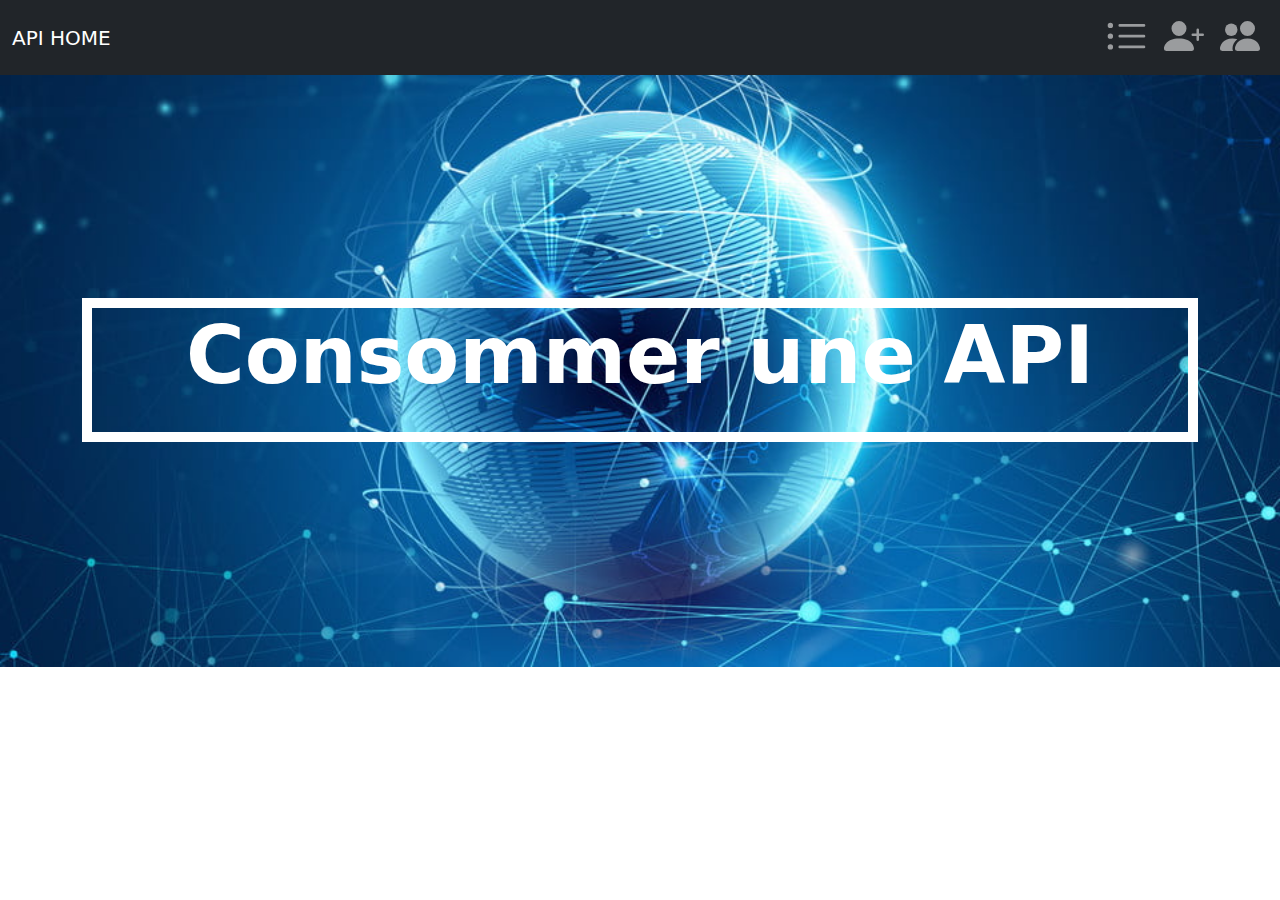
<file: index.html>
<!DOCTYPE html>
<html lang="fr">
<head>
    <meta charset="UTF-8">
    <meta http-equiv="X-UA-Compatible" content="IE=edge">
    <meta name="viewport" content="width=device-width, initial-scale=1.0">
    <link href="https://cdn.jsdelivr.net/npm/bootstrap@5.1.3/dist/css/bootstrap.min.css" rel="stylesheet">
    <link rel="stylesheet" href="./assets/css/app.css" type="text/css">
    <title>Consommer une API</title>
</head>
<body class="BG-1">

    
    <header>
        <nav class="navbar navbar-expand-lg navbar-dark bg-dark">
            <div class="container-fluid">
                 <a class="navbar-brand" href="./index.html">API HOME</a>
                <button class="navbar-toggler" type="button" data-bs-toggle="collapse" data-bs-target="#navbarNav" aria-controls="navbarNav" aria-expanded="false" aria-label="Toggle navigation">
                <span class="navbar-toggler-icon"></span>
                </button>
                <div class="collapse navbar-collapse" id="navbarNav">
                <ul class="navbar-nav ms-auto mb-2 mb-lg-0">
                    <li class="nav-item">
                    <a class="nav-link" aria-current="page" href="./pages/list.html" >
                        <svg xmlns="http://www.w3.org/2000/svg" width="43" height="43" fill="currentColor" class="bi bi-list-ul" viewBox="0 0 16 16">
                        <path fill-rule="evenodd" d="M5 11.5a.5.5 0 0 1 .5-.5h9a.5.5 0 0 1 0 1h-9a.5.5 0 0 1-.5-.5zm0-4a.5.5 0 0 1 .5-.5h9a.5.5 0 0 1 0 1h-9a.5.5 0 0 1-.5-.5zm0-4a.5.5 0 0 1 .5-.5h9a.5.5 0 0 1 0 1h-9a.5.5 0 0 1-.5-.5zm-3 1a1 1 0 1 0 0-2 1 1 0 0 0 0 2zm0 4a1 1 0 1 0 0-2 1 1 0 0 0 0 2zm0 4a1 1 0 1 0 0-2 1 1 0 0 0 0 2z"/>
                        </svg>
                    </a>
                    </li>
                    <li class="nav-item">
                    <a class="nav-link" href="./pages/register.html">
                        <svg xmlns="http://www.w3.org/2000/svg" width="40" height="40" fill="currentColor" class="bi bi-person-plus-fill" viewBox="0 0 16 16">
                        <path d="M1 14s-1 0-1-1 1-4 6-4 6 3 6 4-1 1-1 1H1zm5-6a3 3 0 1 0 0-6 3 3 0 0 0 0 6z"/>
                        <path fill-rule="evenodd" d="M13.5 5a.5.5 0 0 1 .5.5V7h1.5a.5.5 0 0 1 0 1H14v1.5a.5.5 0 0 1-1 0V8h-1.5a.5.5 0 0 1 0-1H13V5.5a.5.5 0 0 1 .5-.5z"/>
                        </svg>
                    </a>
                    </li>
                    <li class="nav-item">
                    <a class="nav-link" href="./pages/login.html">
                        <svg xmlns="http://www.w3.org/2000/svg" width="40" height="40" fill="currentColor" class="bi bi-people-fill" viewBox="0 0 16 16">
                        <path d="M7 14s-1 0-1-1 1-4 5-4 5 3 5 4-1 1-1 1H7zm4-6a3 3 0 1 0 0-6 3 3 0 0 0 0 6z"/>
                        <path fill-rule="evenodd" d="M5.216 14A2.238 2.238 0 0 1 5 13c0-1.355.68-2.75 1.936-3.72A6.325 6.325 0 0 0 5 9c-4 0-5 3-5 4s1 1 1 1h4.216z"/>
                        <path d="M4.5 8a2.5 2.5 0 1 0 0-5 2.5 2.5 0 0 0 0 5z"/>
                        </svg>
                    </a>
                    </li>
                </ul>
                </div>
            </div>
        </nav>
    </header>

    <div class="container">
        <h1 class="H1">Consommer une API</h1>









    </div>






    
</body>
<script src="https://cdn.jsdelivr.net/npm/@popperjs/core@2.10.2/dist/umd/popper.min.js" integrity="sha384-7+zCNj/IqJ95wo16oMtfsKbZ9ccEh31eOz1HGyDuCQ6wgnyJNSYdrPa03rtR1zdB" crossorigin="anonymous"></script>
<script src="https://cdn.jsdelivr.net/npm/bootstrap@5.1.3/dist/js/bootstrap.min.js" integrity="sha384-QJHtvGhmr9XOIpI6YVutG+2QOK9T+ZnN4kzFN1RtK3zEFEIsxhlmWl5/YESvpZ13" crossorigin="anonymous"></script>
<script src="./assets/js/app.js"></script>
</html>
</file>
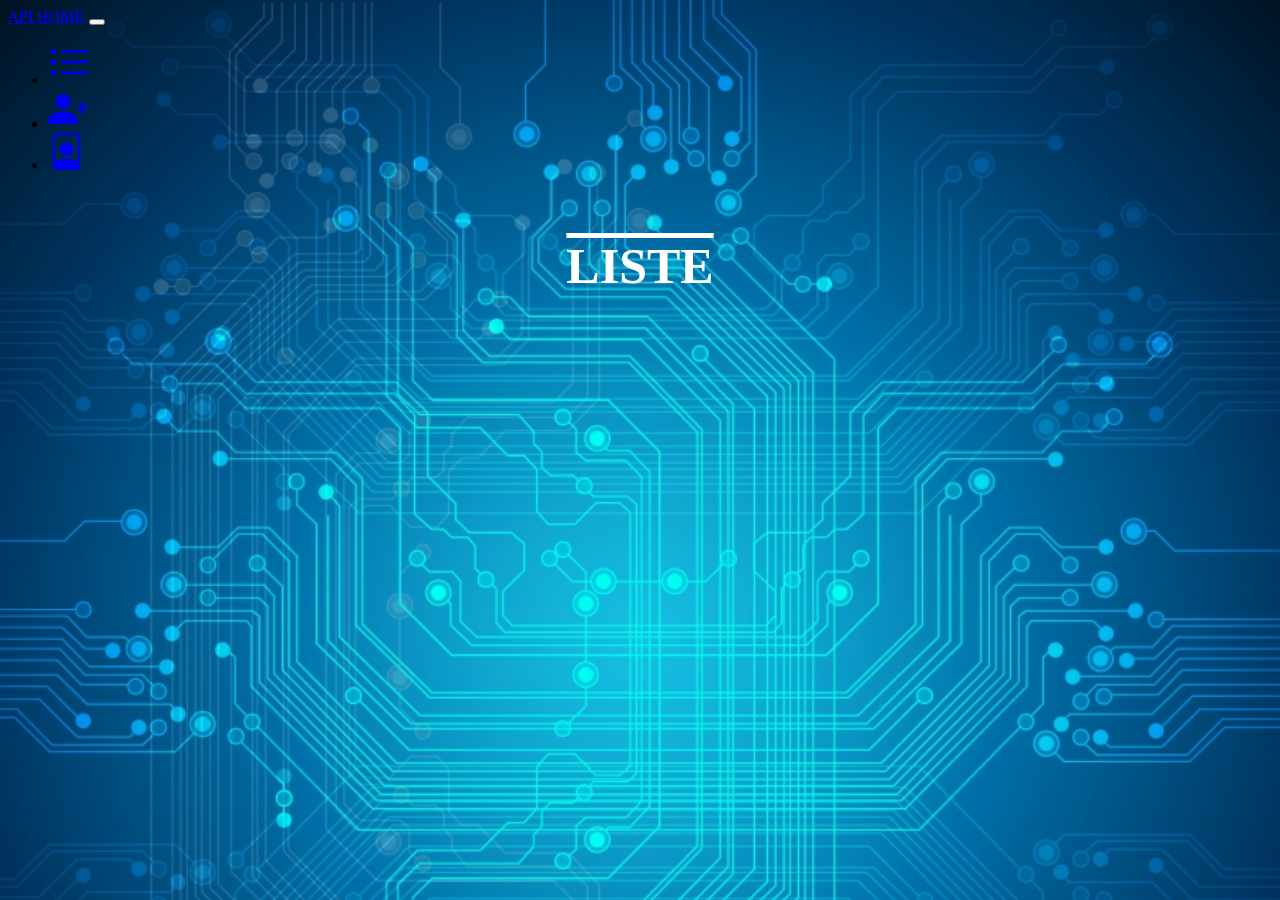
<file: pages/list.html>
<!DOCTYPE html>
<html lang="fr">
<head>
    <meta charset="UTF-8">
    <meta http-equiv="X-UA-Compatible" content="IE=edge">
    <meta name="viewport" content="width=device-width, initial-scale=1.0">
    <link rel="stylesheet" href="../assets/css/app.css">
    <link href="https://cdn.jsdelivr.net/npm/bootstrap@5.1.3/dist/css/bootstrap.min.css" rel="stylesheet" integrity="sha384-1BmE4kWBq78iYhFldvKuhfTAU6auU8tT94WrHftjDbrCEXSU1oBoqyl2QvZ6jIW3" crossorigin="anonymous">
    <title>Consommer une API</title>
</head>
<body class="BG-2">

    
    <header>
      <nav class="navbar navbar-expand-lg navbar-dark bg-dark">
            <div class="container-fluid">
                 <a class="navbar-brand" href="../index.html">API HOME</a>
                <button class="navbar-toggler" type="button" data-bs-toggle="collapse" data-bs-target="#navbarNav" aria-controls="navbarNav" aria-expanded="false" aria-label="Toggle navigation">
                <span class="navbar-toggler-icon"></span>
                </button>
                <div class="collapse navbar-collapse" id="navbarNav">
                <ul class="navbar-nav ms-auto mb-2 mb-lg-0">
                    <li class="nav-item mt-1">
                    <a class="nav-link" aria-current="page" href="../pages/list.html" >
                        <svg xmlns="http://www.w3.org/2000/svg" width="43" height="43" fill="currentColor" class="bi bi-list-ul" viewBox="0 0 16 16">
                        <path fill-rule="evenodd" d="M5 11.5a.5.5 0 0 1 .5-.5h9a.5.5 0 0 1 0 1h-9a.5.5 0 0 1-.5-.5zm0-4a.5.5 0 0 1 .5-.5h9a.5.5 0 0 1 0 1h-9a.5.5 0 0 1-.5-.5zm0-4a.5.5 0 0 1 .5-.5h9a.5.5 0 0 1 0 1h-9a.5.5 0 0 1-.5-.5zm-3 1a1 1 0 1 0 0-2 1 1 0 0 0 0 2zm0 4a1 1 0 1 0 0-2 1 1 0 0 0 0 2zm0 4a1 1 0 1 0 0-2 1 1 0 0 0 0 2z"/>
                        </svg>
                    </a>
                    </li>
                    <li class="nav-item mt-1">
                    <a class="nav-link" href="../pages/register.html">
                        <svg xmlns="http://www.w3.org/2000/svg" width="40" height="40" fill="currentColor" class="bi bi-person-plus-fill" viewBox="0 0 16 16">
                        <path d="M1 14s-1 0-1-1 1-4 6-4 6 3 6 4-1 1-1 1H1zm5-6a3 3 0 1 0 0-6 3 3 0 0 0 0 6z"/>
                        <path fill-rule="evenodd" d="M13.5 5a.5.5 0 0 1 .5.5V7h1.5a.5.5 0 0 1 0 1H14v1.5a.5.5 0 0 1-1 0V8h-1.5a.5.5 0 0 1 0-1H13V5.5a.5.5 0 0 1 .5-.5z"/>
                        </svg>
                    </a>
                    </li>
                    <li class="nav-item">
                    <a class="nav-link mt-1" href="../pages/login.html">
                        <svg xmlns="http://www.w3.org/2000/svg" width="37" height="37" fill="currentColor" class="bi bi-file-person" viewBox="0 0 16 16">
                        <path d="M12 1a1 1 0 0 1 1 1v10.755S12 11 8 11s-5 1.755-5 1.755V2a1 1 0 0 1 1-1h8zM4 0a2 2 0 0 0-2 2v12a2 2 0 0 0 2 2h8a2 2 0 0 0 2-2V2a2 2 0 0 0-2-2H4z"/>
                        <path d="M8 10a3 3 0 1 0 0-6 3 3 0 0 0 0 6z"/>
                        </svg>
                    </a>
                    </li>
                </ul>
                </div>
            </div>
        </nav>
    </header>

    <div class="container">
        <h1 class="H2">LISTE</h1>
            <div class="div_status">
                <p id="code"></p>
            </div>
            <div class="container row" id="div_List">
            
            
            </div>


    </div>





</body>
<script src="https://cdn.jsdelivr.net/npm/@popperjs/core@2.10.2/dist/umd/popper.min.js" integrity="sha384-7+zCNj/IqJ95wo16oMtfsKbZ9ccEh31eOz1HGyDuCQ6wgnyJNSYdrPa03rtR1zdB" crossorigin="anonymous"></script>
<script src="https://cdn.jsdelivr.net/npm/bootstrap@5.1.3/dist/js/bootstrap.min.js" integrity="sha384-QJHtvGhmr9XOIpI6YVutG+2QOK9T+ZnN4kzFN1RtK3zEFEIsxhlmWl5/YESvpZ13" crossorigin="anonymous"></script>
<script src="../assets/js/app.js"></script>
</html>
</file>
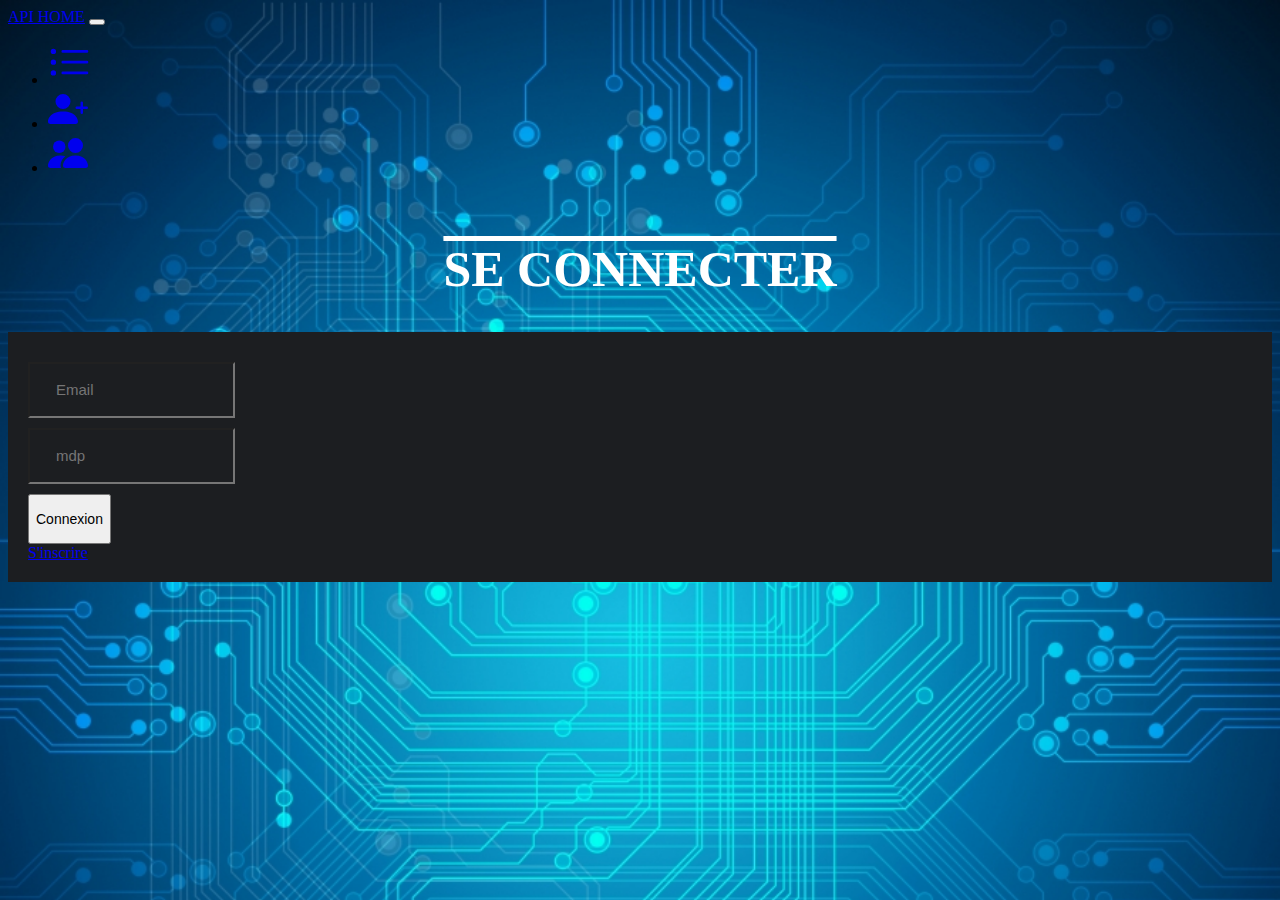
<file: pages/login.html>
<!DOCTYPE html>
<html lang="fr">
<head>
    <meta charset="UTF-8">
    <meta http-equiv="X-UA-Compatible" content="IE=edge">
    <meta name="viewport" content="width=device-width, initial-scale=1.0">
    <link rel="stylesheet" href="../assets/css/app.css">
    <link href="https://cdn.jsdelivr.net/npm/bootstrap@5.1.3/dist/css/bootstrap.min.css" rel="stylesheet" integrity="sha384-1BmE4kWBq78iYhFldvKuhfTAU6auU8tT94WrHftjDbrCEXSU1oBoqyl2QvZ6jIW3" crossorigin="anonymous">
    <title>Consommer une API</title>
</head>
<body class="BG-2">

    
    <header>
       <nav class="navbar navbar-expand-lg navbar-dark bg-dark">
            <div class="container-fluid">
                 <a class="navbar-brand" href="../index.html">API HOME</a>
                <button class="navbar-toggler" type="button" data-bs-toggle="collapse" data-bs-target="#navbarNav" aria-controls="navbarNav" aria-expanded="false" aria-label="Toggle navigation">
                <span class="navbar-toggler-icon"></span>
                </button>
                <div class="collapse navbar-collapse" id="navbarNav">
                <ul class="navbar-nav ms-auto mb-2 mb-lg-0">
                    <li class="nav-item">
                    <a class="nav-link" aria-current="page" href="../pages/list.html" >
                        <svg xmlns="http://www.w3.org/2000/svg" width="43" height="43" fill="currentColor" class="bi bi-list-ul" viewBox="0 0 16 16">
                        <path fill-rule="evenodd" d="M5 11.5a.5.5 0 0 1 .5-.5h9a.5.5 0 0 1 0 1h-9a.5.5 0 0 1-.5-.5zm0-4a.5.5 0 0 1 .5-.5h9a.5.5 0 0 1 0 1h-9a.5.5 0 0 1-.5-.5zm0-4a.5.5 0 0 1 .5-.5h9a.5.5 0 0 1 0 1h-9a.5.5 0 0 1-.5-.5zm-3 1a1 1 0 1 0 0-2 1 1 0 0 0 0 2zm0 4a1 1 0 1 0 0-2 1 1 0 0 0 0 2zm0 4a1 1 0 1 0 0-2 1 1 0 0 0 0 2z"/>
                        </svg>
                    </a>
                    </li>
                    <li class="nav-item">
                    <a class="nav-link" href="../pages/register.html">
                        <svg xmlns="http://www.w3.org/2000/svg" width="40" height="40" fill="currentColor" class="bi bi-person-plus-fill" viewBox="0 0 16 16">
                        <path d="M1 14s-1 0-1-1 1-4 6-4 6 3 6 4-1 1-1 1H1zm5-6a3 3 0 1 0 0-6 3 3 0 0 0 0 6z"/>
                        <path fill-rule="evenodd" d="M13.5 5a.5.5 0 0 1 .5.5V7h1.5a.5.5 0 0 1 0 1H14v1.5a.5.5 0 0 1-1 0V8h-1.5a.5.5 0 0 1 0-1H13V5.5a.5.5 0 0 1 .5-.5z"/>
                        </svg>
                    </a>
                    </li>
                    <li class="nav-item">
                    <a class="nav-link" href="../pages/login.html">
                        <svg xmlns="http://www.w3.org/2000/svg" width="40" height="40" fill="currentColor" class="bi bi-people-fill" viewBox="0 0 16 16">
                        <path d="M7 14s-1 0-1-1 1-4 5-4 5 3 5 4-1 1-1 1H7zm4-6a3 3 0 1 0 0-6 3 3 0 0 0 0 6z"/>
                        <path fill-rule="evenodd" d="M5.216 14A2.238 2.238 0 0 1 5 13c0-1.355.68-2.75 1.936-3.72A6.325 6.325 0 0 0 5 9c-4 0-5 3-5 4s1 1 1 1h4.216z"/>
                        <path d="M4.5 8a2.5 2.5 0 1 0 0-5 2.5 2.5 0 0 0 0 5z"/>
                        </svg>
                    </a>
                    </li>
                </ul>
                </div>
            </div>
        </nav>
    </header>

    <div class="container">
        <h1 class="H2">SE CONNECTER</h1>
            <div class="div_status">
                <p id="token"></p>
            </div>
             <div class="row d-flex align-items-center justify-content-center mt-5">
                <div class="col-md-6">
                    <div class="card px-5 py-5">
                       
                        <div class="form-input"><input type="text" id="email" class="form-control" placeholder="Email"> </div>
                        <div class="form-input"><input type="password" id="mdp" class="form-control" placeholder="mdp"> </div>

                        <button class="btn btn-primary mt-4 signup" onclick="login();" type="submit">Connexion</button>
                        
                        <div class="text-center mt-4"> <a href="../pages/register.html" class="text-decoration-none">S'inscrire</a> </div>
                    </div>
                </div>
            </div>






    </div>






    
</body>
<script src="https://cdn.jsdelivr.net/npm/@popperjs/core@2.10.2/dist/umd/popper.min.js" integrity="sha384-7+zCNj/IqJ95wo16oMtfsKbZ9ccEh31eOz1HGyDuCQ6wgnyJNSYdrPa03rtR1zdB" crossorigin="anonymous"></script>
<script src="https://cdn.jsdelivr.net/npm/bootstrap@5.1.3/dist/js/bootstrap.min.js" integrity="sha384-QJHtvGhmr9XOIpI6YVutG+2QOK9T+ZnN4kzFN1RtK3zEFEIsxhlmWl5/YESvpZ13" crossorigin="anonymous"></script>
<script src="../assets/js/app.js"></script>
</html>
</file>
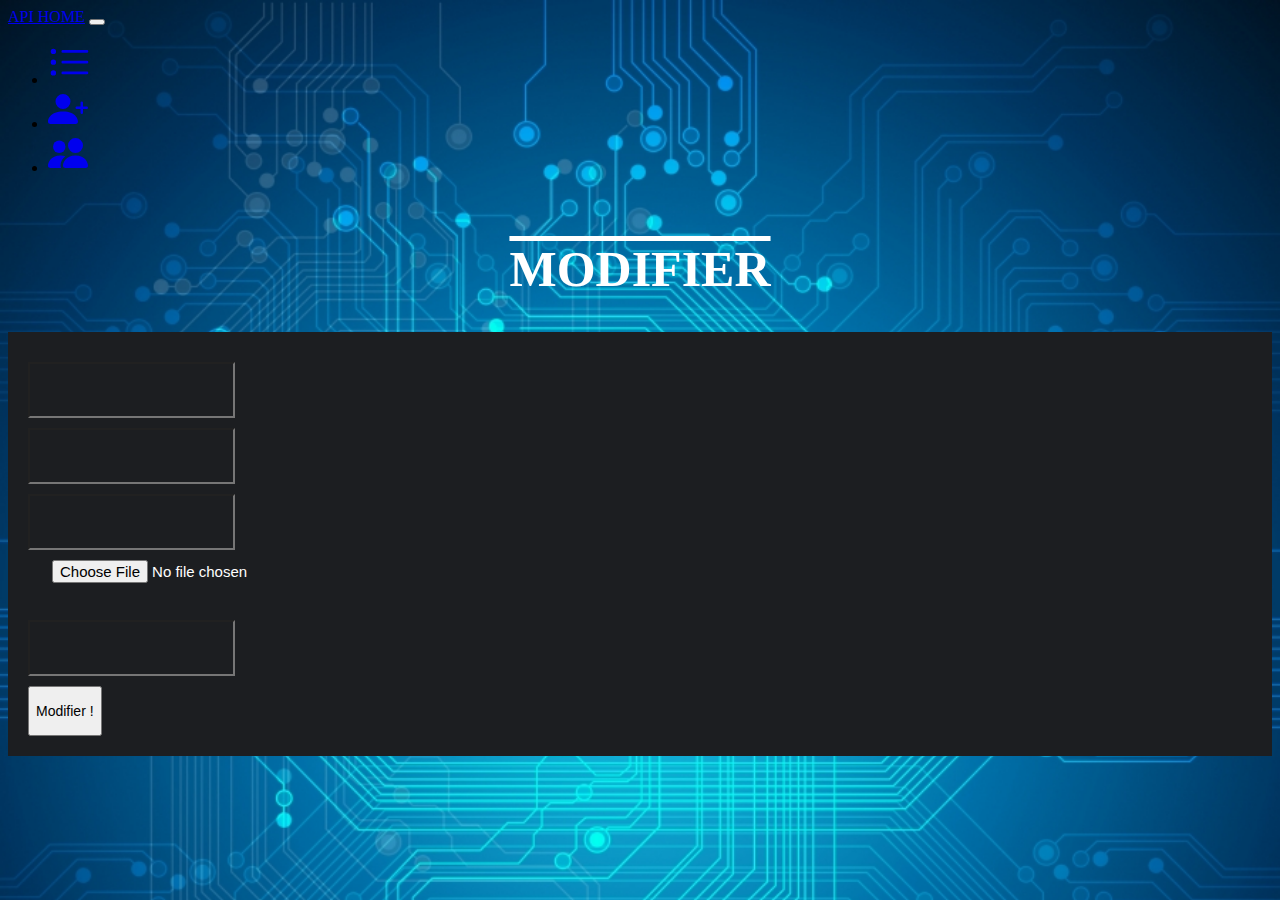
<file: pages/register-update.html>
<!DOCTYPE html>
<html lang="fr">
<head>
    <meta charset="UTF-8">
    <meta http-equiv="X-UA-Compatible" content="IE=edge">
    <meta name="viewport" content="width=device-width, initial-scale=1.0">
    <link rel="stylesheet" href="../assets/css/app.css">
    <link href="https://cdn.jsdelivr.net/npm/bootstrap@5.1.3/dist/css/bootstrap.min.css" rel="stylesheet" integrity="sha384-1BmE4kWBq78iYhFldvKuhfTAU6auU8tT94WrHftjDbrCEXSU1oBoqyl2QvZ6jIW3" crossorigin="anonymous">
    <title>Consommer une API</title>
</head>
<body class="BG-2">

    
    <header>
        <nav class="navbar navbar-expand-lg navbar-dark bg-dark">
            <div class="container-fluid">
                 <a class="navbar-brand" href="../index.html">API HOME</a>
                <button class="navbar-toggler" type="button" data-bs-toggle="collapse" data-bs-target="#navbarNav" aria-controls="navbarNav" aria-expanded="false" aria-label="Toggle navigation">
                <span class="navbar-toggler-icon"></span>
                </button>
                <div class="collapse navbar-collapse" id="navbarNav">
                <ul class="navbar-nav ms-auto mb-2 mb-lg-0">
                    <li class="nav-item">
                    <a class="nav-link" aria-current="page" href="../pages/list.html" >
                        <svg xmlns="http://www.w3.org/2000/svg" width="43" height="43" fill="currentColor" class="bi bi-list-ul" viewBox="0 0 16 16">
                        <path fill-rule="evenodd" d="M5 11.5a.5.5 0 0 1 .5-.5h9a.5.5 0 0 1 0 1h-9a.5.5 0 0 1-.5-.5zm0-4a.5.5 0 0 1 .5-.5h9a.5.5 0 0 1 0 1h-9a.5.5 0 0 1-.5-.5zm0-4a.5.5 0 0 1 .5-.5h9a.5.5 0 0 1 0 1h-9a.5.5 0 0 1-.5-.5zm-3 1a1 1 0 1 0 0-2 1 1 0 0 0 0 2zm0 4a1 1 0 1 0 0-2 1 1 0 0 0 0 2zm0 4a1 1 0 1 0 0-2 1 1 0 0 0 0 2z"/>
                        </svg>
                    </a>
                    </li>
                    <li class="nav-item">
                    <a class="nav-link" href="../pages/register.html">
                        <svg xmlns="http://www.w3.org/2000/svg" width="40" height="40" fill="currentColor" class="bi bi-person-plus-fill" viewBox="0 0 16 16">
                        <path d="M1 14s-1 0-1-1 1-4 6-4 6 3 6 4-1 1-1 1H1zm5-6a3 3 0 1 0 0-6 3 3 0 0 0 0 6z"/>
                        <path fill-rule="evenodd" d="M13.5 5a.5.5 0 0 1 .5.5V7h1.5a.5.5 0 0 1 0 1H14v1.5a.5.5 0 0 1-1 0V8h-1.5a.5.5 0 0 1 0-1H13V5.5a.5.5 0 0 1 .5-.5z"/>
                        </svg>
                    </a>
                    </li>
                    <li class="nav-item">
                    <a class="nav-link" href="../pages/login.html">
                        <svg xmlns="http://www.w3.org/2000/svg" width="40" height="40" fill="currentColor" class="bi bi-people-fill" viewBox="0 0 16 16">
                        <path d="M7 14s-1 0-1-1 1-4 5-4 5 3 5 4-1 1-1 1H7zm4-6a3 3 0 1 0 0-6 3 3 0 0 0 0 6z"/>
                        <path fill-rule="evenodd" d="M5.216 14A2.238 2.238 0 0 1 5 13c0-1.355.68-2.75 1.936-3.72A6.325 6.325 0 0 0 5 9c-4 0-5 3-5 4s1 1 1 1h4.216z"/>
                        <path d="M4.5 8a2.5 2.5 0 1 0 0-5 2.5 2.5 0 0 0 0 5z"/>
                        </svg>
                    </a>
                    </li>
                </ul>
                </div>
            </div>
        </nav>
    </header>

    <div class="container">
        <h1 class="H2">MODIFIER</h1>
                <div class="div_status">
                     <p id="code"></p>
                </div>
                <div class="row d-flex align-items-center justify-content-center mt-5 ">
						<div class="col-md-6">
							<div class="card px-5 py-5">
							<form id="form_Update">
								<div class="form-input"><input id="last_name" type="text" class="form-control" placeholder=""></div>
								<div class="form-input"><input id="first_name" type="text" class="form-control" placeholder=""></div>
								<div class="form-input"><input id="email" type="email" class="form-control" placeholder=""></div>
								<div class="form-input "><input id="avatar" type="file" class="form-control" placeholder=""></div>
								<div class="form-input"><input id="mdp" type="password" class="form-control" placeholder=""></div>

								<button id="SubmitForm" onclick="Update()"class="btn btn-primary mt-4 signup" type="submit">Modifier !</button>
							</form> 
							</div>
						</div>
					</div>
        </div>






    
</body>
<script src="https://cdn.jsdelivr.net/npm/@popperjs/core@2.10.2/dist/umd/popper.min.js" integrity="sha384-7+zCNj/IqJ95wo16oMtfsKbZ9ccEh31eOz1HGyDuCQ6wgnyJNSYdrPa03rtR1zdB" crossorigin="anonymous"></script>
<script src="https://cdn.jsdelivr.net/npm/bootstrap@5.1.3/dist/js/bootstrap.min.js" integrity="sha384-QJHtvGhmr9XOIpI6YVutG+2QOK9T+ZnN4kzFN1RtK3zEFEIsxhlmWl5/YESvpZ13" crossorigin="anonymous"></script>
<script src="../assets/js/app.js"></script>
</html>
</file>
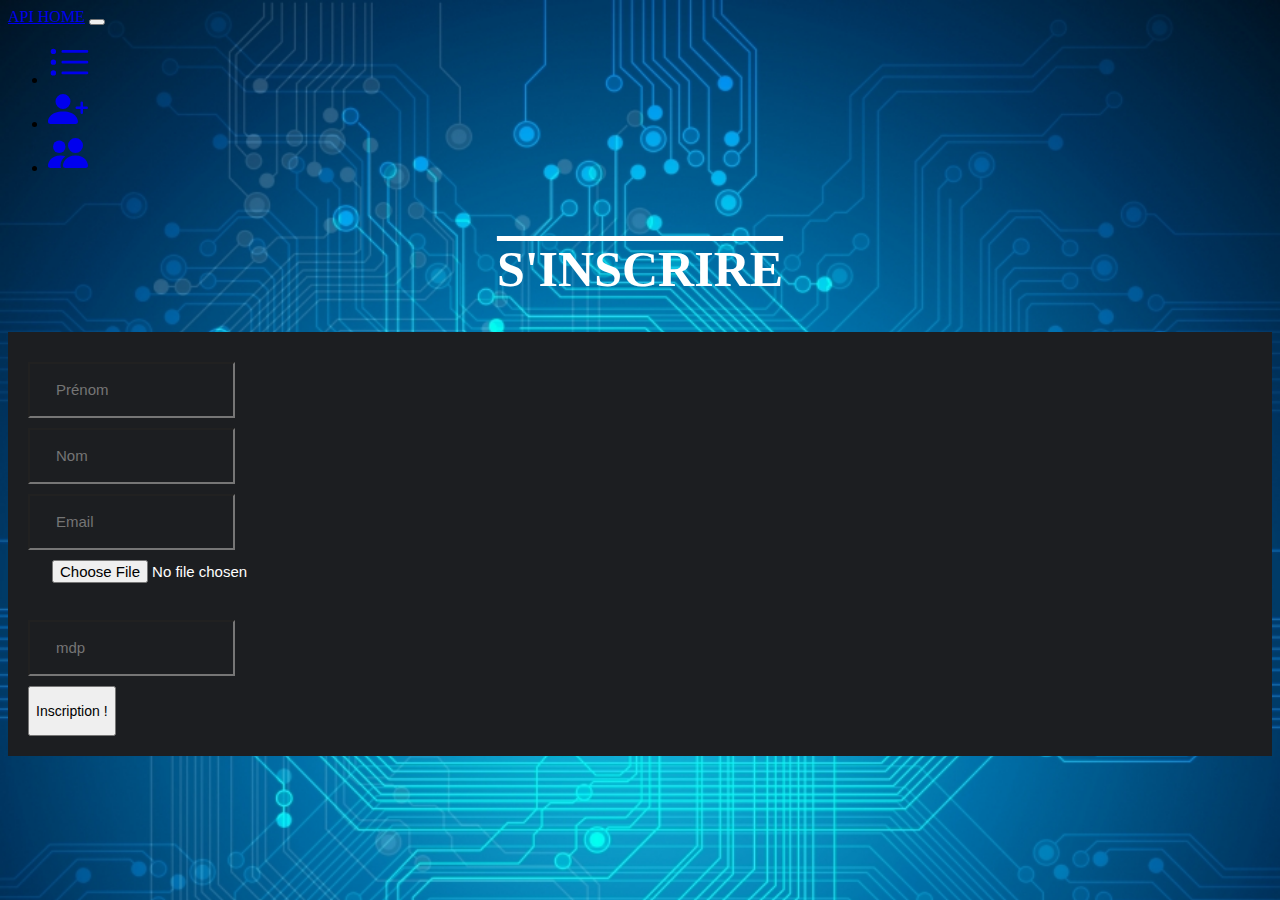
<file: pages/register.html>
<!DOCTYPE html>
<html lang="fr">
<head>
    <meta charset="UTF-8">
    <meta http-equiv="X-UA-Compatible" content="IE=edge">
    <meta name="viewport" content="width=device-width, initial-scale=1.0">
    <link rel="stylesheet" href="../assets/css/app.css">
    <link href="https://cdn.jsdelivr.net/npm/bootstrap@5.1.3/dist/css/bootstrap.min.css" rel="stylesheet" integrity="sha384-1BmE4kWBq78iYhFldvKuhfTAU6auU8tT94WrHftjDbrCEXSU1oBoqyl2QvZ6jIW3" crossorigin="anonymous">
    <title>Consommer une API</title>
</head>
<body class="BG-2">

    
    <header>
     <nav class="navbar navbar-expand-lg navbar-dark bg-dark">
            <div class="container-fluid">
                 <a class="navbar-brand" href="../index.html">API HOME</a>
                <button class="navbar-toggler" type="button" data-bs-toggle="collapse" data-bs-target="#navbarNav" aria-controls="navbarNav" aria-expanded="false" aria-label="Toggle navigation">
                <span class="navbar-toggler-icon"></span>
                </button>
                <div class="collapse navbar-collapse" id="navbarNav">
                <ul class="navbar-nav ms-auto mb-2 mb-lg-0">
                    <li class="nav-item">
                    <a class="nav-link" aria-current="page" href="../pages/list.html" >
                        <svg xmlns="http://www.w3.org/2000/svg" width="43" height="43" fill="currentColor" class="bi bi-list-ul" viewBox="0 0 16 16">
                        <path fill-rule="evenodd" d="M5 11.5a.5.5 0 0 1 .5-.5h9a.5.5 0 0 1 0 1h-9a.5.5 0 0 1-.5-.5zm0-4a.5.5 0 0 1 .5-.5h9a.5.5 0 0 1 0 1h-9a.5.5 0 0 1-.5-.5zm0-4a.5.5 0 0 1 .5-.5h9a.5.5 0 0 1 0 1h-9a.5.5 0 0 1-.5-.5zm-3 1a1 1 0 1 0 0-2 1 1 0 0 0 0 2zm0 4a1 1 0 1 0 0-2 1 1 0 0 0 0 2zm0 4a1 1 0 1 0 0-2 1 1 0 0 0 0 2z"/>
                        </svg>
                    </a>
                    </li>
                    <li class="nav-item">
                    <a class="nav-link" href="../pages/register.html">
                        <svg xmlns="http://www.w3.org/2000/svg" width="40" height="40" fill="currentColor" class="bi bi-person-plus-fill" viewBox="0 0 16 16">
                        <path d="M1 14s-1 0-1-1 1-4 6-4 6 3 6 4-1 1-1 1H1zm5-6a3 3 0 1 0 0-6 3 3 0 0 0 0 6z"/>
                        <path fill-rule="evenodd" d="M13.5 5a.5.5 0 0 1 .5.5V7h1.5a.5.5 0 0 1 0 1H14v1.5a.5.5 0 0 1-1 0V8h-1.5a.5.5 0 0 1 0-1H13V5.5a.5.5 0 0 1 .5-.5z"/>
                        </svg>
                    </a>
                    </li>
                    <li class="nav-item">
                    <a class="nav-link" href="../pages/login.html">
                        <svg xmlns="http://www.w3.org/2000/svg" width="40" height="40" fill="currentColor" class="bi bi-people-fill" viewBox="0 0 16 16">
                        <path d="M7 14s-1 0-1-1 1-4 5-4 5 3 5 4-1 1-1 1H7zm4-6a3 3 0 1 0 0-6 3 3 0 0 0 0 6z"/>
                        <path fill-rule="evenodd" d="M5.216 14A2.238 2.238 0 0 1 5 13c0-1.355.68-2.75 1.936-3.72A6.325 6.325 0 0 0 5 9c-4 0-5 3-5 4s1 1 1 1h4.216z"/>
                        <path d="M4.5 8a2.5 2.5 0 1 0 0-5 2.5 2.5 0 0 0 0 5z"/>
                        </svg>
                    </a>
                    </li>
                </ul>
                </div>
            </div>
        </nav>
    </header>

    <div class="container">
        <h1 class="H2">S'INSCRIRE</h1>
         <div class="div_status">
                <p id="code"> </p>
            </div>
               <div class="row d-flex align-items-center justify-content-center mt-5">
                <div class="col-md-6">
                    <div class="card px-5 py-5">
                       <form id="Form">
                        <div class="form-input"><input id="last_Name" type="text" class="form-control" placeholder="Prénom"> </div>
                        <div class="form-input"><input id="first_Name" type="text" class="form-control" placeholder="Nom"> </div>
                        <div class="form-input"><input id="email" type="email" class="form-control" placeholder="Email"> </div>
                        <div class="form-input"><input id="avatar" type="file" class="form-control" placeholder="Avatar"> </div>
                        <div class="form-input"><input id="mdp" type="password" class="form-control" placeholder="mdp"> </div>

                        <button class="btn btn-primary mt-4 signup" type="submit">Inscription !</button>
                       </form> 
                    </div>
                </div>
            </div>










    </div>






    
</body>
<script src="https://cdn.jsdelivr.net/npm/@popperjs/core@2.10.2/dist/umd/popper.min.js" integrity="sha384-7+zCNj/IqJ95wo16oMtfsKbZ9ccEh31eOz1HGyDuCQ6wgnyJNSYdrPa03rtR1zdB" crossorigin="anonymous"></script>
<script src="https://cdn.jsdelivr.net/npm/bootstrap@5.1.3/dist/js/bootstrap.min.js" integrity="sha384-QJHtvGhmr9XOIpI6YVutG+2QOK9T+ZnN4kzFN1RtK3zEFEIsxhlmWl5/YESvpZ13" crossorigin="anonymous"></script>
<script src="../assets/js/app.js"></script>
</html>
</file>
<file: assets/css/app.css>
.BG-1{
    background-image: url(../images/thumb2.jpg) ;
    background-size: cover;
    background-repeat: no-repeat;
}

.BG-2{
    background-image: url(../images/technology.jpg) ;
    background-size: cover;
    background-repeat: no-repeat;
}

.H1{
    text-align: center;
    font-size:80px;
    color: white;
    font-weight: bolder ;
    margin-top: 20%;
    border: 10px solid white;
    padding-bottom: 2.5%;
}

.H2{
    text-align: center;
    font-size: 50px;
    color: white;
    font-weight: bolder ;
    margin-top: 5%;
    text-decoration: overline;
    
}

/* registration form bootsrap */

.height {
    height: 100vh
}

.card {
    border: none;
    padding: 20px;
    background-color: #1c1e21;
    color: #fff
}



.form-input {
    position: relative;
    margin-bottom: 10px;
    margin-top: 10px
}

.form-input i {
    position: absolute;
    font-size: 18px;
    top: 15px;
    left: 10px
}

.form-control {
    height: 50px;
    background-color: #1c1e21;
    text-indent: 24px;
    font-size: 15px
}

.form-control:focus {
    background-color: #25272a;
    box-shadow: none;
    color: #fff;
    border-color: #4f63e7
}

.form-check-label {
    margin-top: 2px;
    font-size: 14px
}

.signup {
    height: 50px;
    font-size: 14px
}



/* registration form bootstrap */

.card-text{
    color: black;
    text-align:center;
}

.div_status{

    background-color: blue;
    width: 50%;
    margin-left: 25%;
}

#code{
    color:black;
    font-size: 25px;
    font-weight: bolder;
    text-align: center;
}

#token{
    color:black;
    font-size: 25px;
    font-weight: bolder;
    text-align: center;
}
</file>
